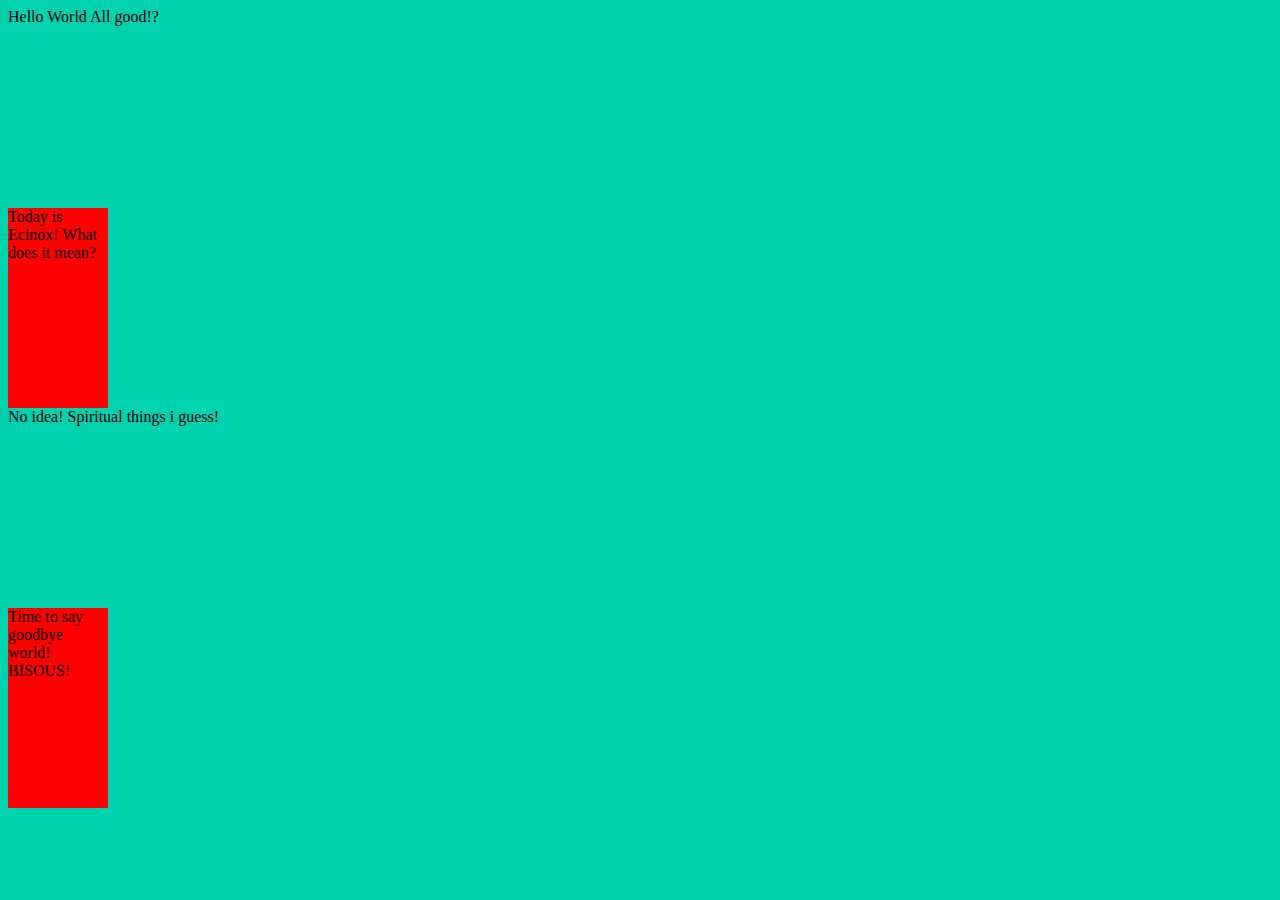
<file: cssp1.html>
<!DOCTYPE html>
<html lang="en">
<head>
    <meta charset="UTF-8">
    <meta http-equiv="X-UA-Compatible" content="IE=edge">
    <meta name="viewport" content="width=device-width, initial-scale=1.0">
    <title>CSS Practice 1/Gökce</title>
    <link rel="stylesheet" href="cssp1.css">
</head>
<body>
    <section class="first">
        Hello World
        All good!? 
    </section>

    <section class="second">
        Today is Ecinox!
        What does it mean?
    </section>

    <section class="first">
        No idea!
        Spiritual things i guess!
    </section>

    <section class="second">
        Time to say goodbye world!
        BISOUS!
    </section>
 
</body>
</html>
</file>
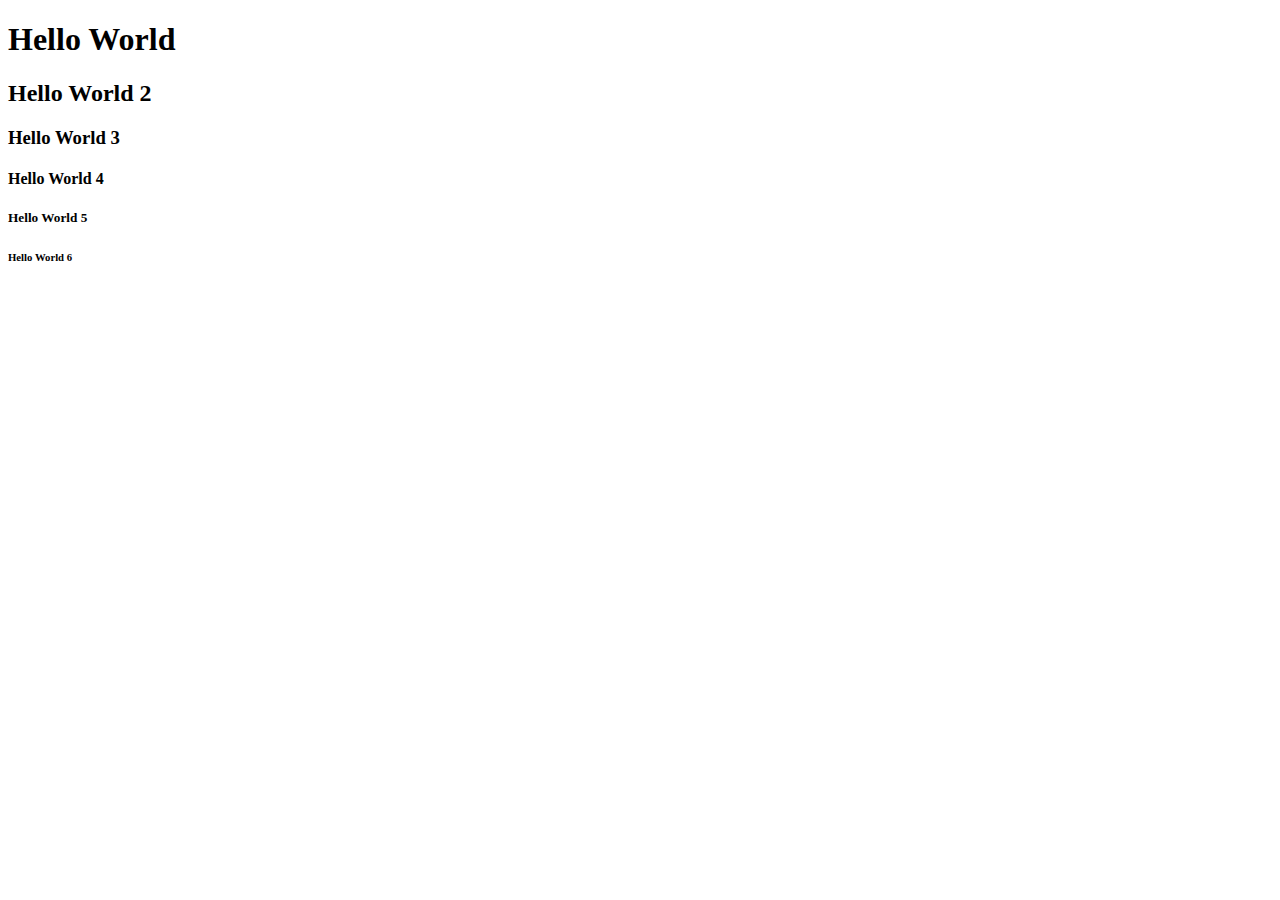
<file: task1.html>
<!DOCTYPE html>
<html lang="en">
<head>
    <meta charset="UTF-8">
    <meta http-equiv="X-UA-Compatible" content="IE=edge">
    <meta name="viewport" content="width=device-width, initial-scale=1.0">
    <title>Document</title>
</head>
<body>
    <h1>Hello World</h1>
     <h2>Hello World 2</h2>
     <h3>Hello World 3</h3>
     <h4>Hello World 4</h4>
     <h5>Hello World 5</h5>
     <h6>Hello World 6</h6>

</body>
</html>
</file>
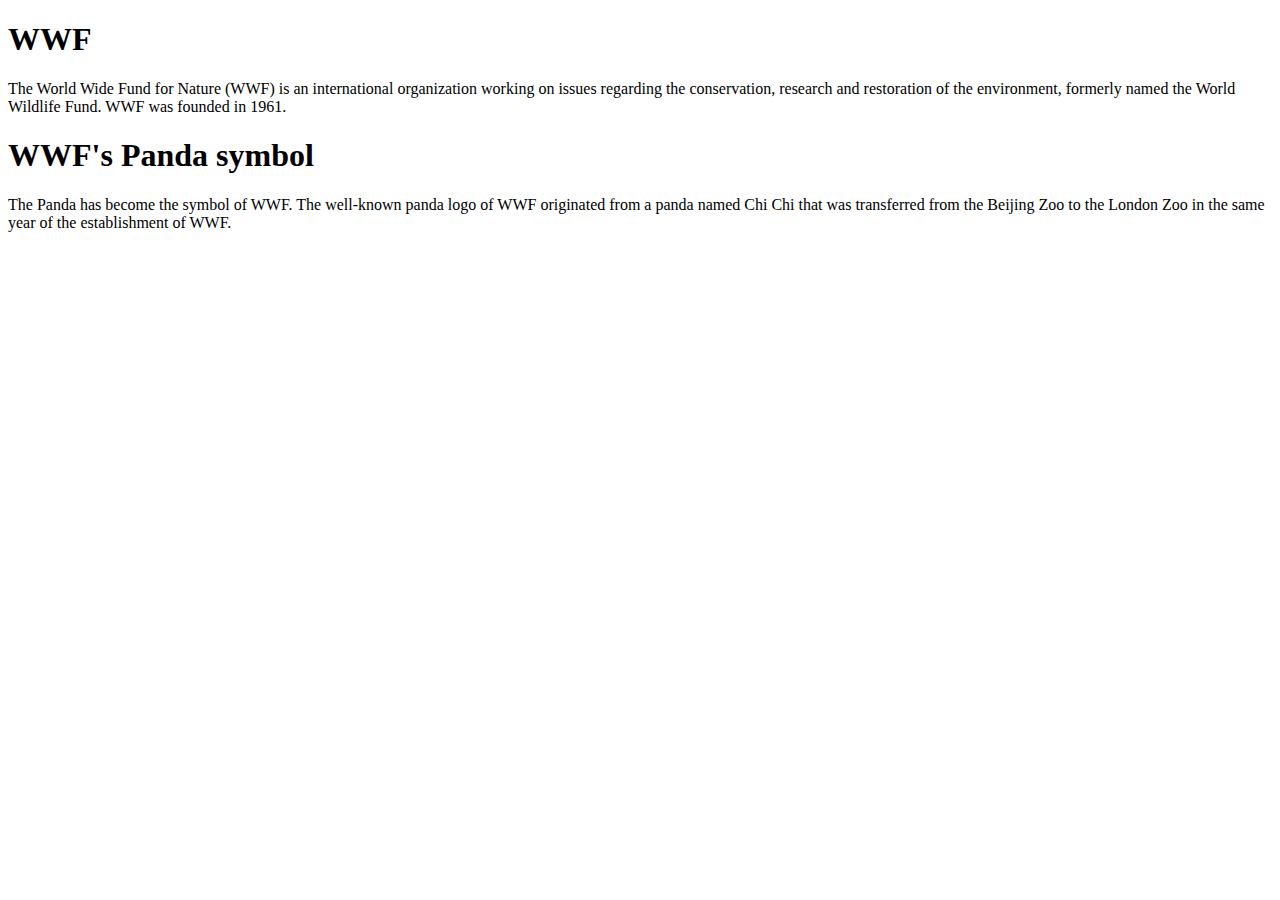
<file: task2.html>
<!DOCTYPE html>
<html lang="en">
<head>
    <meta charset="UTF-8">
    <meta http-equiv="X-UA-Compatible" content="IE=edge">
    <meta name="viewport" content="width=device-width, initial-scale=1.0">
    <title>Document</title>
</head>
<body>
    <section>
        <h1>WWF</h1>
        <p>The World Wide Fund for Nature (WWF) is an international organization working on issues regarding the conservation, research and restoration of the environment, formerly named the World Wildlife Fund. WWF was founded in 1961.    
        </p>
    </section>

    <section>
        <h1>WWF's Panda symbol</h1>
        <p>The Panda has become the symbol of WWF. The well-known panda logo of WWF originated from a panda named Chi Chi that was transferred from the Beijing Zoo to the London Zoo in the same year of the establishment of WWF.
        </p>
    </section>
</body>
</html>
</file>
<file: cssp1.css>
body{
    background-color: #00D1AE;
}

.first{
    width: 400px;
    height: 200px;
    background-color: #00D1AE;
}

.second{
    width: 100px;
    height: 200px;
    background-color: red;
}
</file>
